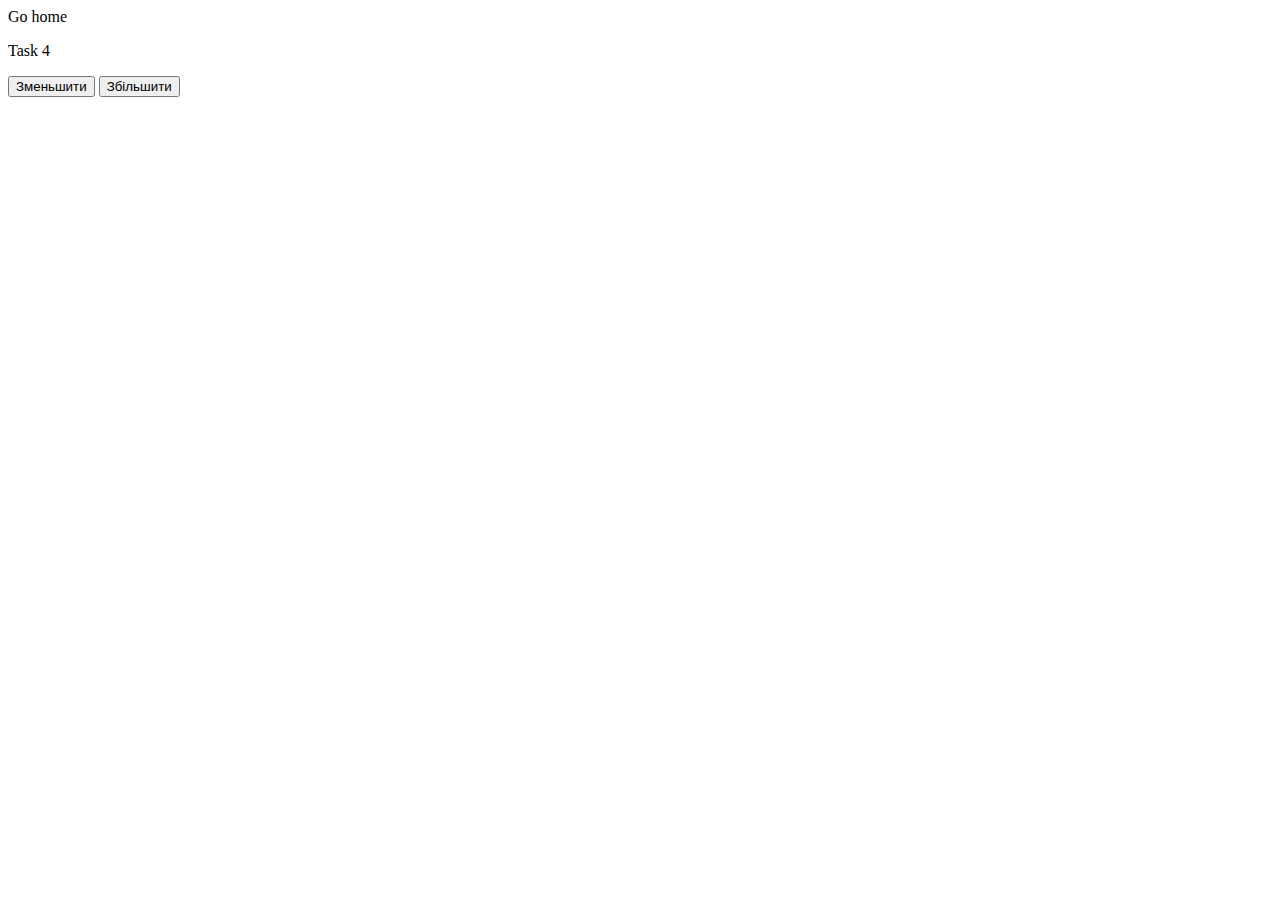
<file: task-4.html>
<!DOCTYPE html>
<html lang="en">
  <head>
    <meta charset="UTF-8" />
    <meta name="viewport" content="width=device-width, initial-scale=1.0" />
    <title>Task-4</title>
    <link rel="stylesheet" href="/css/common.css" />
  </head>
  <body>
    <div class="container">
      <a href="/">Go home</a>

      <p class="task-title">Task 4</p>
      <div>
        <div class="box"></div>
        <button class="js-decrease" id="decrease">Зменьшити</button>
        <button class="js-increase" id="increase">Збільшити</button>
      </div>
    </div>
    </div>
  </body>
</html>
</file>
<file: css/common.css>
a {
  color: inherit;
  text-decoration: none;
}

ul,
li {
  list-style: none;
  display: flex;
  flex-direction: column;
  gap: 25px;
}
</file>
